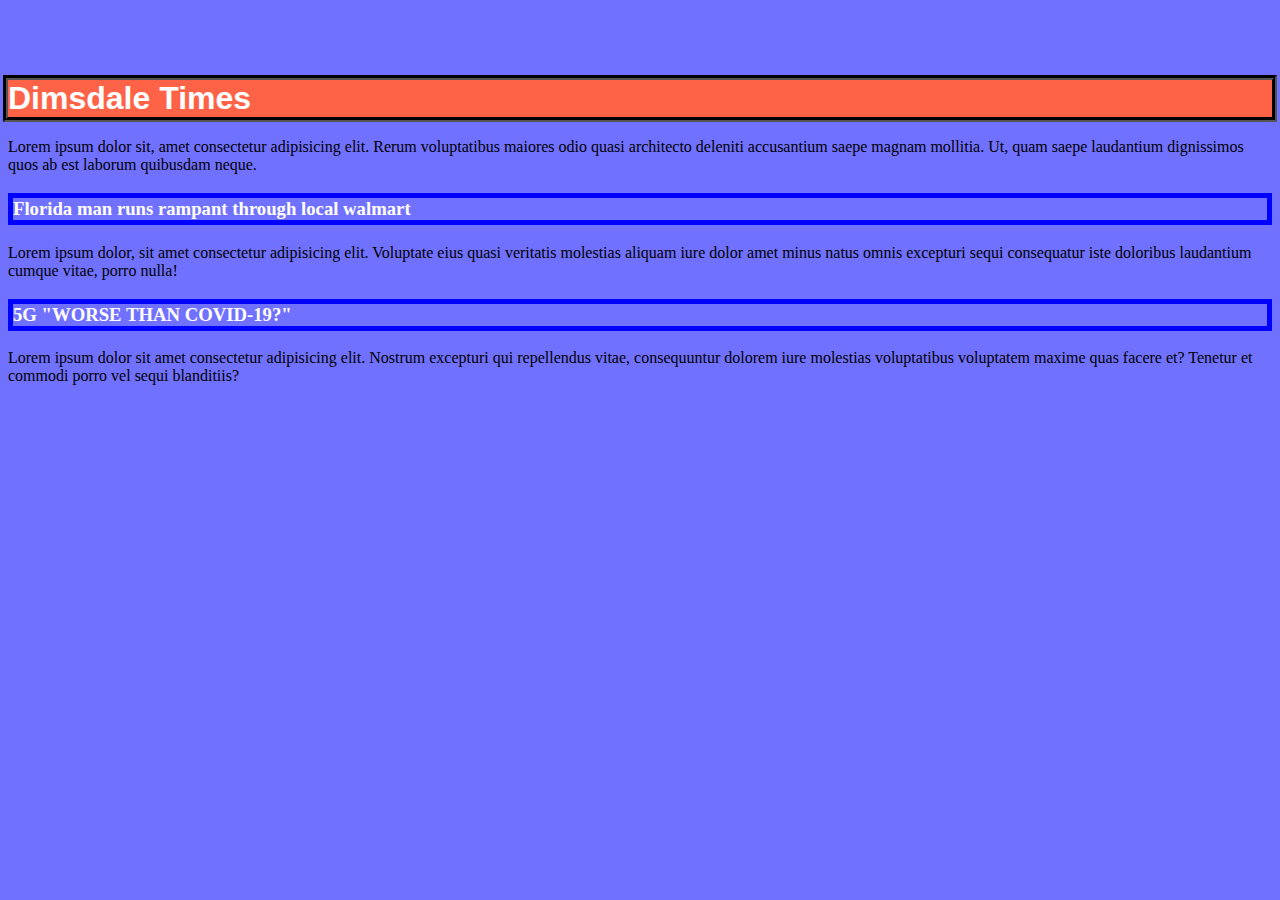
<file: News/index.html>
<!DOCTYPE html>
<html lang="en">
<head>
    <meta charset="UTF-8">
    <meta name="viewport" content="width=device-width, initial-scale=1.0">
    <link rel="stylesheet" type="text/css" href="style.css">
    <title>Index File 1</title>
</head>
<body>
    <div>
        <h1>Dimsdale Times</h1>
        <p>Lorem ipsum dolor sit, amet consectetur adipisicing elit. Rerum voluptatibus maiores odio quasi architecto deleniti accusantium saepe magnam mollitia. Ut, quam saepe laudantium dignissimos quos ab est laborum quibusdam neque.</p> 
        <h3>Florida man runs rampant through local walmart</h3>
        <p>Lorem ipsum dolor, sit amet consectetur adipisicing elit. Voluptate eius quasi veritatis molestias aliquam iure dolor amet minus natus omnis excepturi sequi consequatur iste doloribus laudantium cumque vitae, porro nulla!</p>
        <h3>5G "WORSE THAN COVID-19?"</h3>
        <p>Lorem ipsum dolor sit amet consectetur adipisicing elit. Nostrum excepturi qui repellendus vitae, consequuntur dolorem iure molestias voluptatibus voluptatem maxime quas facere et? Tenetur et commodi porro vel sequi blanditiis?</p>
    </div>
</body>
</html>
</file>
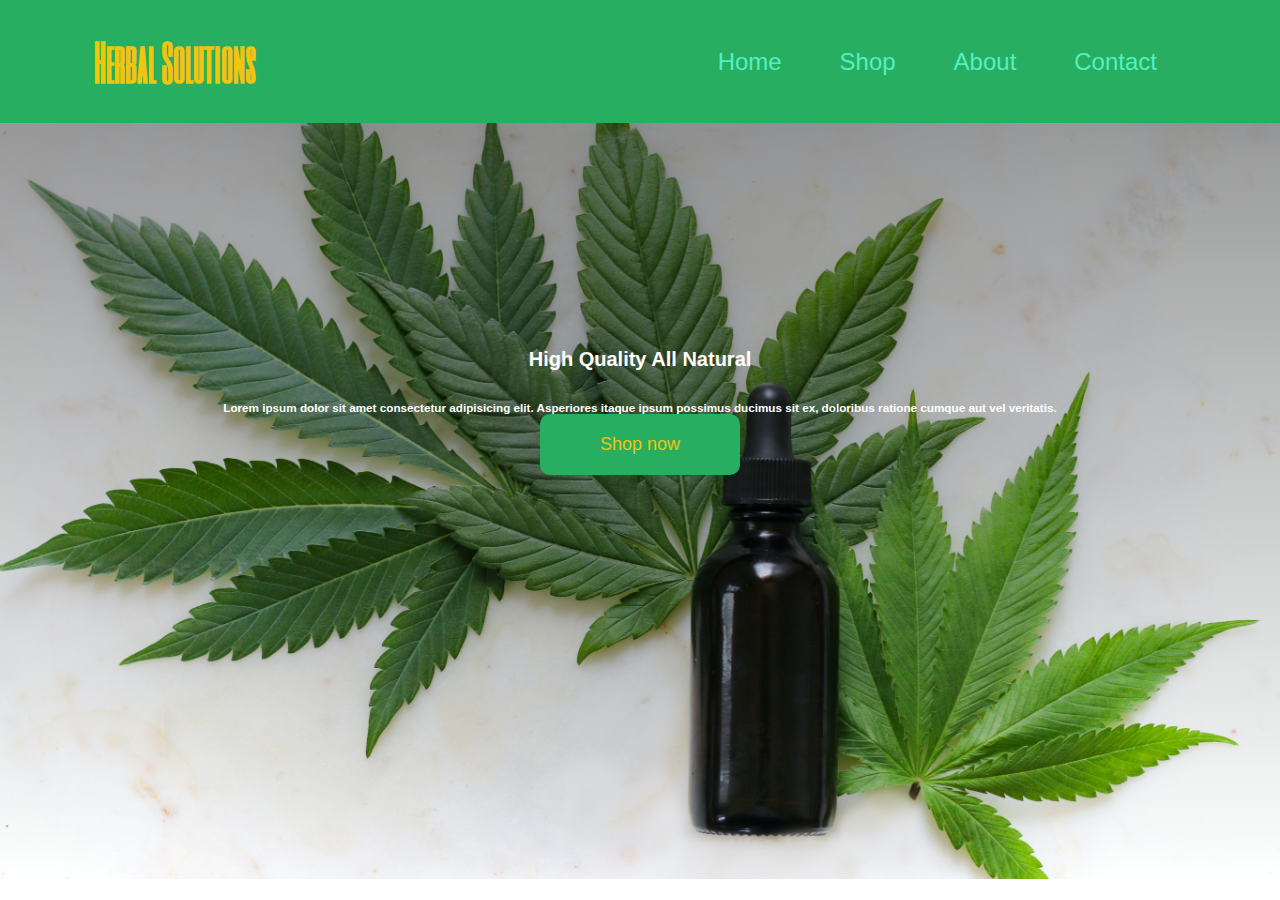
<file: Landing.html>
<!DOCTYPE html>
<html lang="en">
<head>
    <meta charset="UTF-8">
    <meta name="viewport" content="width=device-width, initial-scale=1.0">
    <style>
@import url('https://fonts.googleapis.com/css2?family=Six+Caps&display=swap');
</style>
        </style>
    <link rel="stylesheet" href="style.css">
    <title>Landing Page</title>
</head>
<body>
    <header>
        <nav>
            <h1 id="logo">Herbal Solutions</h1>
            <ul>
                <li><a href="#">Home</a></li>
                <li><a href="#">Shop</a></li>
                 <li><a href="#">About</a></li>
                <li><a href="#">Contact</a></li>
            </ul>
        </nav>
    </header>
    <main>
        <section id="hero">
            <h2> High Quality All Natural</h2>
            <h3>
                Lorem ipsum dolor sit amet consectetur adipisicing elit. Asperiores itaque ipsum possimus ducimus sit ex, doloribus ratione cumque aut vel veritatis.
            </h3>
            <button>Shop now</button>
        </section>    
    </main>
</body>
</html>
</file>
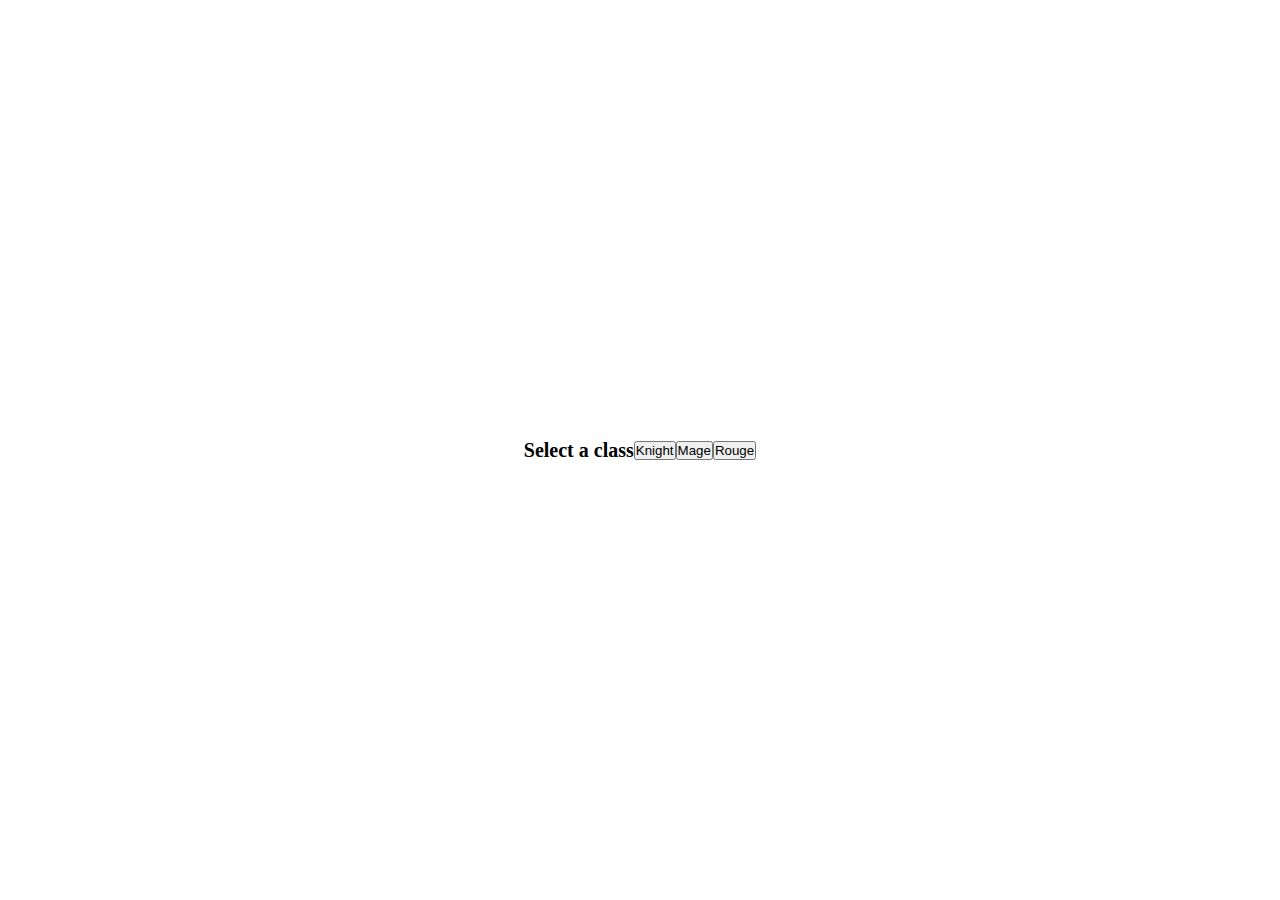
<file: RPG/Tinder.html>
<!DOCTYPE html>
<html lang="en">
<head>
    <meta charset="UTF-8">
    <meta name="viewport" content="width=device-width, initial-scale=1.0">
    <link rel="stylesheet" href="style.css">
    <title>Dungeon crawler</title>
</head>
<body>
    <header> 
        <nav>
            <ul>
                <div id="navbar">
                    <li id="health"> Health</li>
                    <li id="atknav"> Attack</li>
                    <li id="defnav"> Defense</li>
                    <li id="mana"> Mana</li>
                    <li id="money"> Money</li>
                </div>
            </ul>
        </nav>
    </header>
   <div id="select-screen" class="flex"> 
        <h1>Select a class</h1>
           <button id="knight" onClick="clickFunctionK()"> Knight </button>
           <button id="mage" onClick="clickFunctionM()"> Mage </button>
           <button id="rouge" onClick="clickFunctionR()"> Rouge </button>
   </div>
   <div id="enemy" class="flex">
        <h1>Grey Ogre</h1>
           <button id="atk" onClick="clickFunction1()"> Attack </button>
           <button id="def" onClick="clickFunction1()"> Defend </button>  
   </div>
   <div id="chest" class="flex">
         <h1>Pitiful Crate</h1>
            <button id="gimmie" onClick="clickFunction1()"> Gimmie! </button> 
   </div>
   <div id="store" class="flex" onClick="clickFunction1()">
         <h1>Legless Merchant</h1>
            <button id="shop" onClick="clickFunction1()"> Shop </button>
            <button id="leave-shop" onClick="clickFunction1()"> Leave </button>
   </div>
   <div id="fountain" class="flex">
        <h1>Fountain of Blood</h1>
            <button id="drink" onClick="clickFunction1()"> Drink </button>
            <button id="leave" onClick="clickFunction1()"> Leave </button>
   </div>
   <div id="npc" class="flex">
        <h1>Weary Knight</h1>
            <button id="speak" onClick="clickFunction1()"> Chat </button>
   </div>
   <div id="item" class="flex">
        <h1>Dull Dirk</h1>
            <button id="grab" onClick="clickFunction1()"> Retrieve </button>
   </div>
 <script src="game.js"></script>
</body>
</html>
</file>
<file: News/style.css>
h1 {
    background-color: tomato;
    color: white;
    margin-top: 80px;
    font-family: Arial, Helvetica, sans-serif;
    outline: groove black 5px;
}

h3 {
    border: 5px solid blue; 
    color: white;
 }

body {
    background: rgba(0, 0, 255, 0.555);

    
    
}
</file>
<file: style.css>
/* Global Stylpes */
* {
    margin: 0;
    padding: 0;
    box-sizing: border-box;
    font-family: 'Julius Sans One', sans-serif;
}

html {
    font-size:  62.5%;
}

h1 {
    font-size: 4.8rem;
}

h2 {
    font-size: 2rem;
    margin-bottom: 3rem;
 }

 li {
     font-size: 2.4rem;
 }

 a{
     color: #55efc4;
     text-decoration: none;
 }

 button{
     padding: 2rem 6rem;
     font-size: 1.8rem;
     margin-bottom: 18rem;
     background: #27ae60;
     color: #f1c40f ;
     border: none;
     cursor: pointer;
     transition: all 0.5s ease-in-out;
     border-radius: 1rem;
     align-items: center flex-start;
 }

 button:hover {
     background-color: #f1c40f;
     color: #27ae60 ;
 }

 /* Headings */

 header {
     background-color: #27ae60;
     color:#f1c40f;
 }

 /* Nav */
 nav {
     min-height: 10vh;
     display: flex;
     width: 90%;
     padding: 3rem;
     margin: auto;
     align-items: center;
     flex-wrap: wrap;
 }

 nav ul {
     display: flex;
     flex:  1 1 40rem;
     justify-content: space-around;
     align-items: center;
     list-style: none;
 }

 #logo {
     flex: 2 1 40rem;
     font-family: 'Six Caps', sans-serif;
 }

 #hero {
    background: linear-gradient(rgba(0, 0, 0, 0.4), transparent), url("images/Canna.jpg");
    min-height: 84vh;
    background-repeat: no-repeat;
    background-size: cover;
    background-position: center;
    color: white;
    display: flex;
    flex-direction: column;
    justify-content: center;
    align-items: center;
    text-align: center; 
}
</file>
<file: RPG/style.css>
/*global styles*/
* {
    margin: 0;
    padding: 0;
    box-sizing: border-box;
}

html {
    font-size: 62.5%;
}

.flex {
    display: flex;
    justify-content: center;
    align-items: center;
    height: 100vh;
}
</file>
